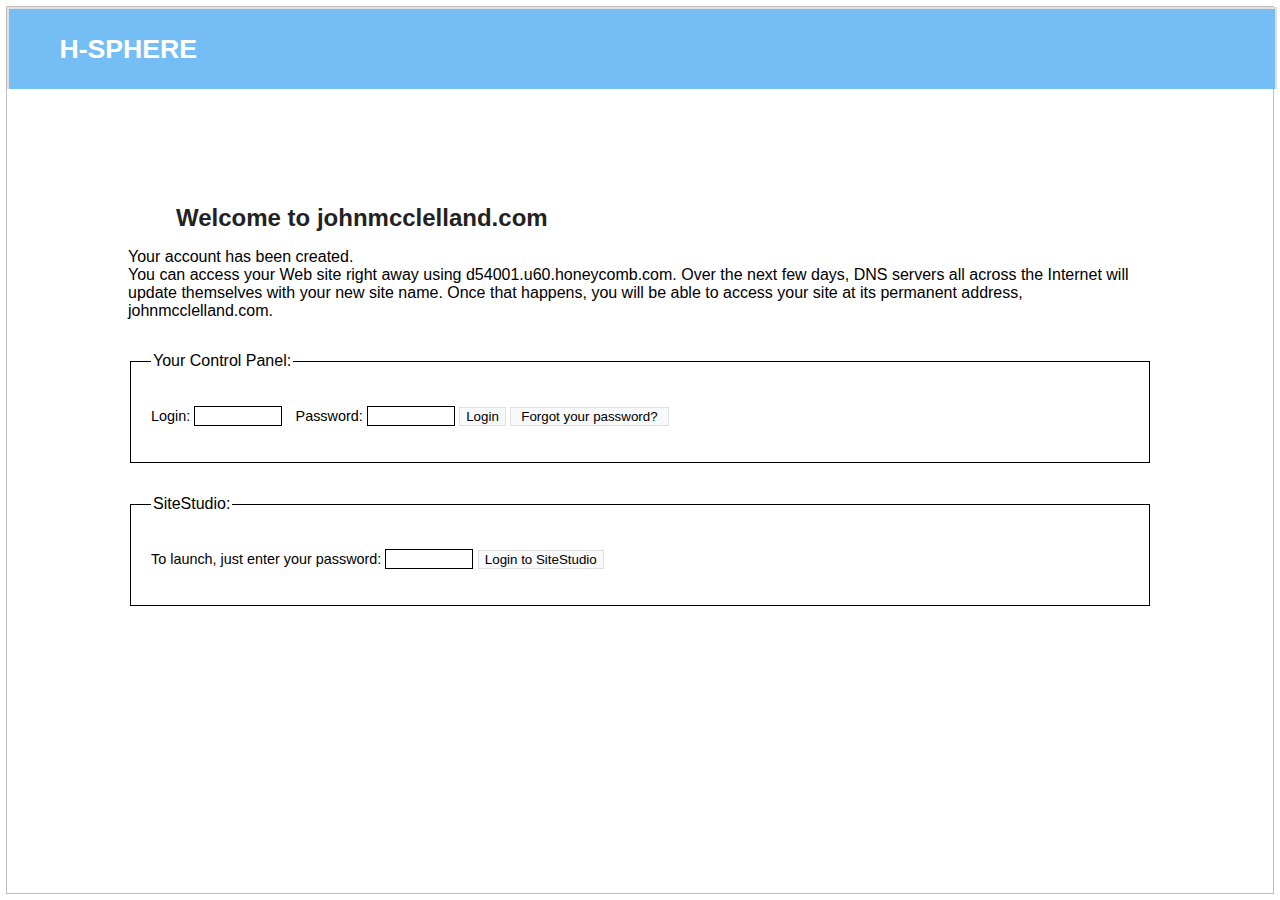
<file: cp/index.html>
<!DOCTYPE HTML PUBLIC "-//W3C//DTD HTML 4.0 Transitional//EN">
<html>
	<head>
		<META HTTP-EQUIV="Content-Type" CONTENT="text/html; charset=iso-8859-1">
		<title>johnmcclelland.com - H-SPHERE</title>
		<style type="text/css">
body { background-color: #FFFFFF; margin: 0.4em; border-style:solid; border-color:#BEBEBE; border-width:1px; font-family:Tahoma,sans-serif}
a:link { text-decoration: none; }
a:visited { text-decoration: none; }
a:hover { text-decoration: underline; }
a:active { text-decoration: underline; }
a#forgot, input.s { white-space: nowrap; font-family:tahoma,sans-serif; font-size:10pt; color:black; background-color:#F7F9FA; border-style:solid; text-align:center; border: solid #E0E0E0 1px; white-space: nowrap; width:auto; filter:progid:DXImageTransform.Microsoft.Gradient(GradientType=0,StartColorStr='#E1E8ED',EndColorStr='#F7F9FA'); }
a#forgot[id] { padding: 1 10 1 10px; height:1.4em; } a#forgot { padding: 2 10 2 10px; margin: 0 0 -4 0px; height:1.4em; } a#forgot:hover, input.s:hover { text-decoration:underline; color:#0F0F0F; border-color:#666666; }
input { border: 1px; border-style:solid;font-size:11pt; width: 6em; }
label { font-size: 90%; margin: 0 4 0 0px; }
h2 { color: #222222; font-family: Tahoma,sans-serif; font-size: 18pt; font-weight: bold; margin-bottom: 0px; margin-top: 1em; text-indent: 2em; }
#header { position: relative; width: 100%; background-color: #75BEF5; border-width: 2px 2px 0; border-style: solid; border-color: #E0E0E0; filter:progid:DXImageTransform.Microsoft.Gradient(GradientType=0,StartColorStr='#127EDB',EndColorStr='#77BFF6'); }
#header h1 { height: 80px; background-color: #75BEF5; margin: 0 0 0 50px; font-family:Tahoma,sans-serif; font-size: 20pt; text-align: left; line-height: 80px; font-weight:bold; color:#FFFFFF; filter:progid:DXImageTransform.Microsoft.Gradient(GradientType=0,StartColorStr='#127EDB',EndColorStr='#77BFF6'); }
div#centered { border: 0; height: 50%; width: 80%; position: absolute; left: 10%; top: 20%; color: black;  }
form {white-space: nowrap; margin-bottom:2em; margin-top: 2em;}
fieldset {border: 1px solid; #E0E0E0; padding: 20 20 20 20px;}
        </style>
	</head>
	<body>
		<div id="header">
			<h1>H-SPHERE</h1>
		</div>
		<div id="centered">
		<h2>Welcome to johnmcclelland.com</h2>
		<p>Your account has been created.<br />
		  You can access your Web site right away using d54001.u60.honeycomb.com. Over the next few days, DNS servers all across the Internet will<br />
		  update themselves with your new site name. Once that happens, you will be able to access your site at its
		  permanent address, johnmcclelland.com.</p>

		<form action="http://cp.honeycomb.com:80/psoft/servlet/psoft.hsphere.CP" method="POST">
		<fieldset>
		<legend>Your Control Panel:</legend>
		<input type="hidden" name="action" value="login" />
		<input type="hidden" name="ftemplate" value="design/login.html" />
		<p><label for="l">Login:</label><input type="text" id="l" name="login" size="20" /> &nbsp;
		<label for="p">Password:</label><input id="p" type="password" name="password" size="20" />
		<input class="s" type="submit" value="Login">
		<a id="forgot" href="http://cp.honeycomb.com:80/psoft/servlet/psoft.hsphere.CP?action=forgetPassw&ftemplate=design/login.html">Forgot your password?</a></p>
		</fieldset>
		</form>
		<form action="http://cp.honeycomb.com/studio/servlet/psoft.masonry.Builder" method="POST">
		<fieldset><legend>SiteStudio:</legend>
		<input type="hidden" name="requestURL" value="/studio/servlet/psoft.masonry.Builder" />
		<input type="hidden" name="useraction" value="login" />
		<input type="hidden" name="action" value="useraction" />
		<input type="hidden" name="login" value="53997" />
		<input type="hidden" name="url" value="d54001.u60.honeycomb.com" />
		<input type="hidden" name="real_login" value="mcclelland" />
		<input type="hidden" name="dir" value="/johnmcclelland.com/" />
		<input type="hidden" name="server" value="d54001.u60.honeycomb.com" />
		<input type="hidden" name="port" value="21" />

		<p><label for="sp">To launch, just enter your password:</label><input id="sp" type="password" name="password" size="20" />
		<input class="s" type="submit" value="Login to SiteStudio">
		</p>
		</fieldset>
		</div>
	</body>
</html>
</file>
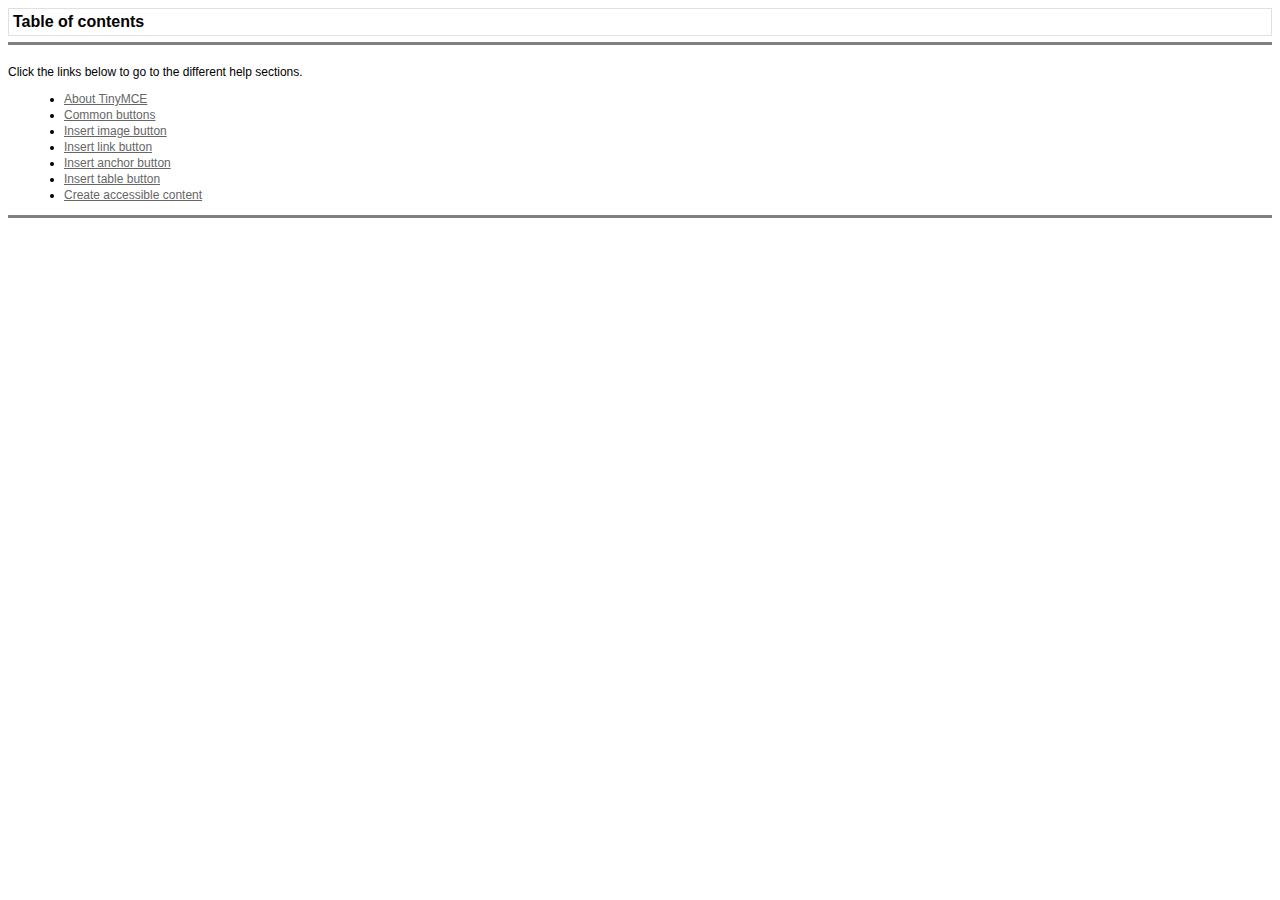
<file: data/global/tiny_mce/themes/advanced/docs/en/index.htm>
<html xmlns="http://www.w3.org/1999/xhtml">
<HEAD>
<TITLE>Help Index</TITLE>
<link href="style.css" rel="stylesheet" type="text/css">
</HEAD>
<BODY onload="window.focus();">
<table width="100%" border="0" cellpadding="1" cellspacing="3"
	class="pageheader">
	<tr>
		<td><span class="title">Table of contents</span></td>
		<td align="right">&nbsp;</td>
	</tr>
</table>
<hr noshade>
<br>
Click the links below to go to the different help sections.
<ul class="toc_ul">
	<li class="toc_li"><a href="about.htm">About TinyMCE</a></li>
	<li class="toc_li"><a href="common_buttons.htm">Common buttons</a></li>
	<li class="toc_li"><a href="insert_image_button.htm">Insert
	image button</a></li>
	<li class="toc_li"><a href="insert_link_button.htm">Insert
	link button</a></li>
	<li class="toc_li"><a href="insert_anchor_button.htm">Insert
	anchor button</a></li>
	<li class="toc_li"><a href="insert_table_button.htm">Insert
	table button</a></li>
	<li class="toc_li"><a href="create_accessible_content.htm">Create
	accessible content</a></li>
</ul>
<hr noshade>
</BODY>
</HTML>
</file>
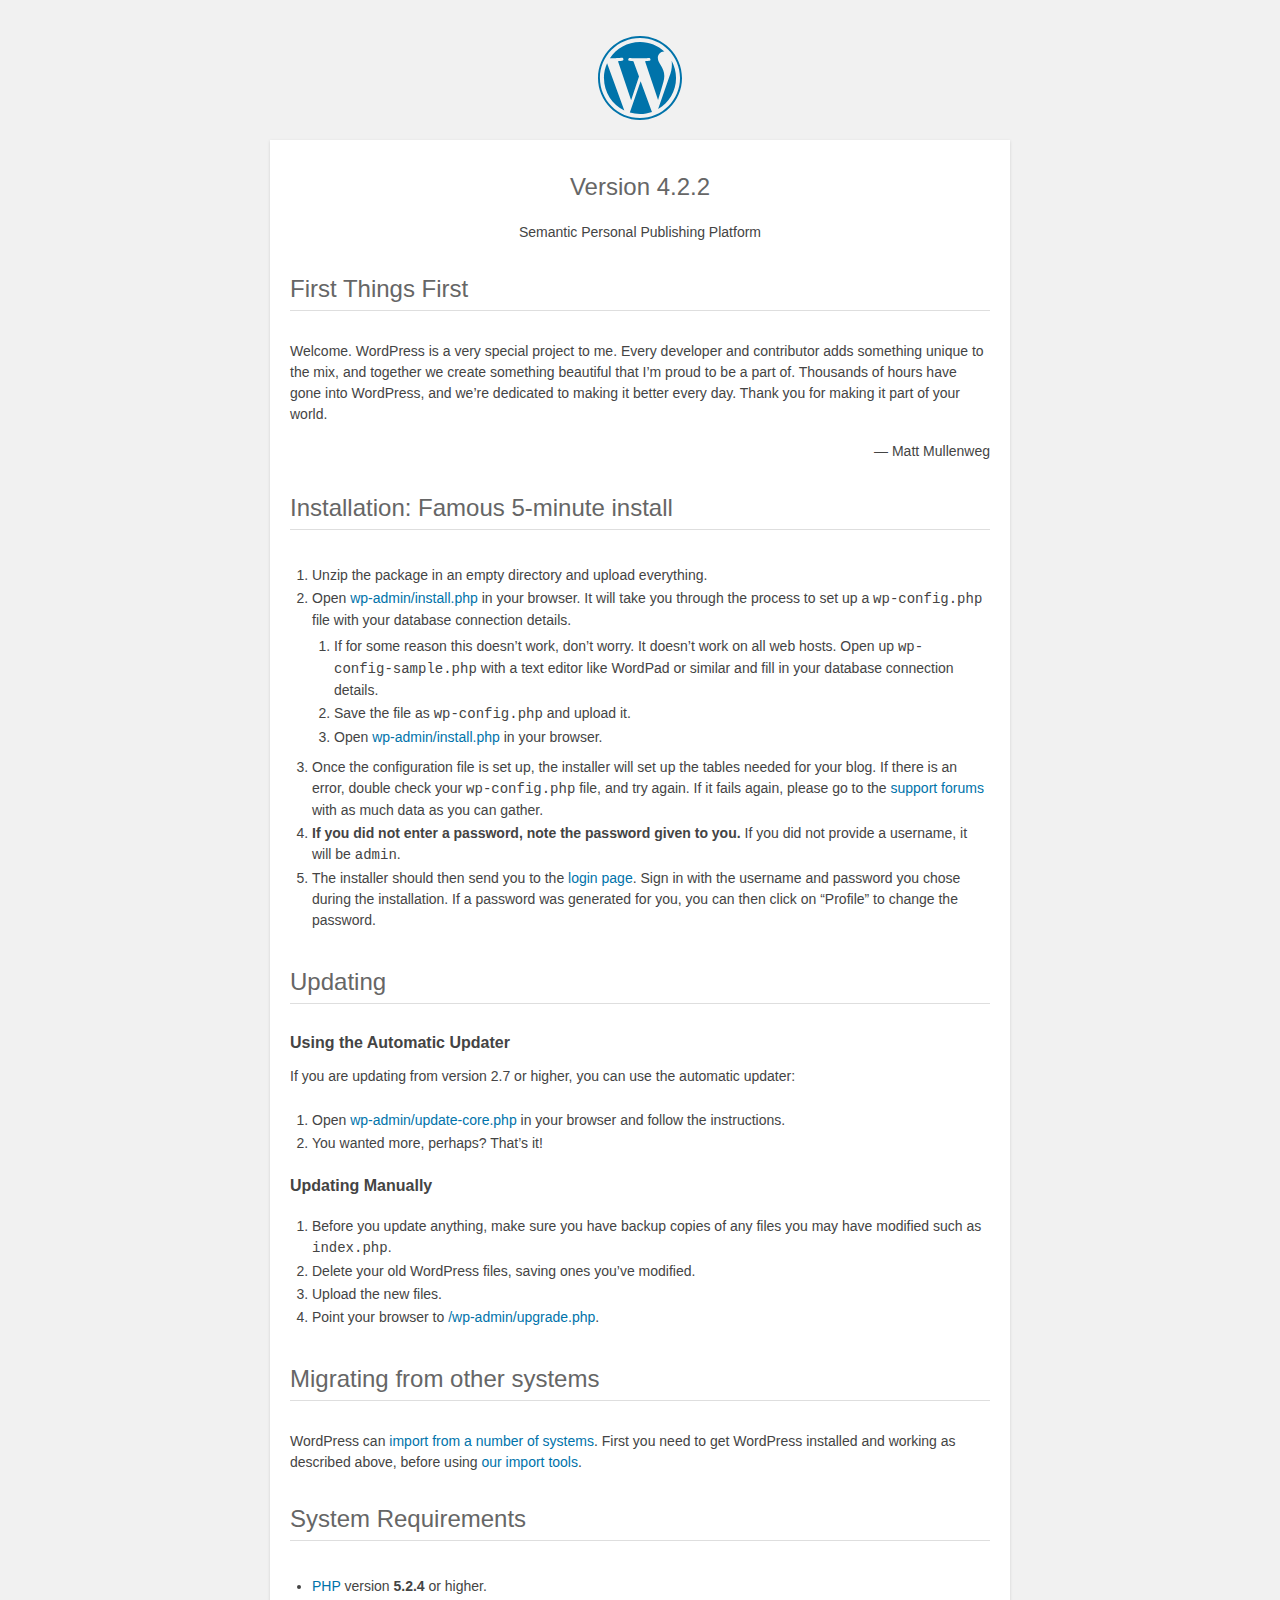
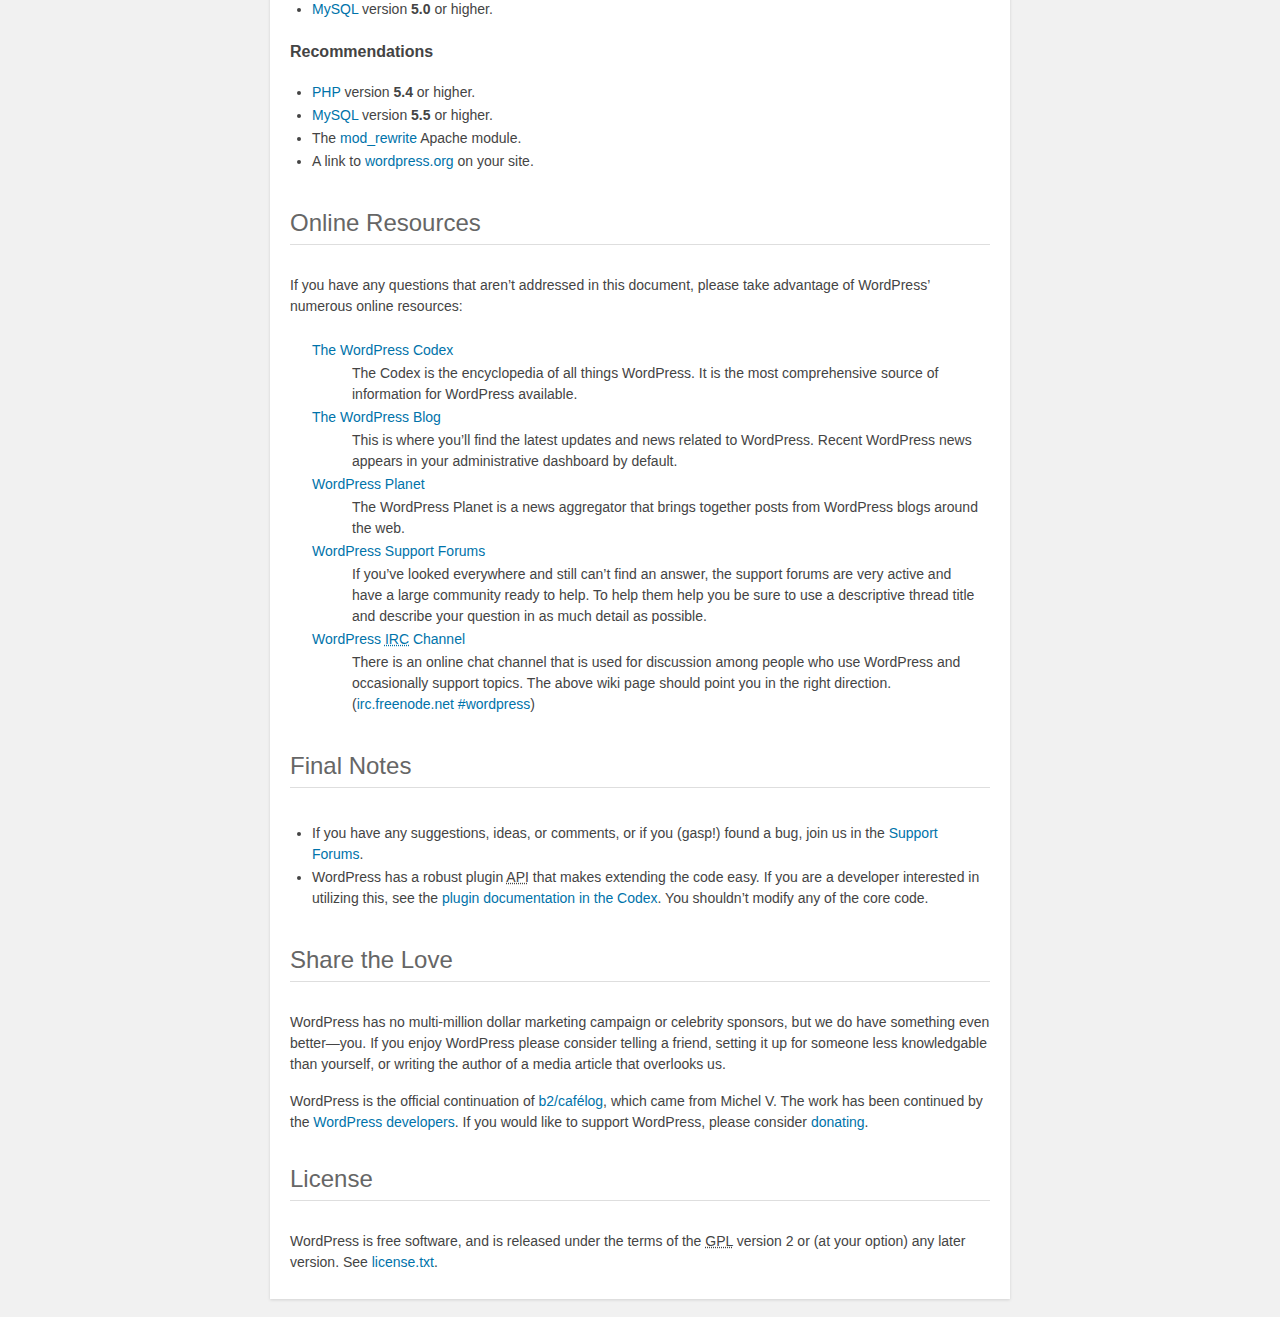
<file: readme.html>
<!DOCTYPE html>
<html>
<head>
	<meta name="viewport" content="width=device-width" />
	<meta http-equiv="Content-Type" content="text/html; charset=utf-8" />
	<title>WordPress &#8250; ReadMe</title>
	<link rel="stylesheet" href="wp-admin/css/install.css?ver=20100228" type="text/css" />
</head>
<body>
<h1 id="logo">
	<a href="https://wordpress.org/"><img alt="WordPress" src="wp-admin/images/wordpress-logo.png" /></a>
	<br /> Version 4.2.2
</h1>
<p style="text-align: center">Semantic Personal Publishing Platform</p>

<h1>First Things First</h1>
<p>Welcome. WordPress is a very special project to me. Every developer and contributor adds something unique to the mix, and together we create something beautiful that I&#8217;m proud to be a part of. Thousands of hours have gone into WordPress, and we&#8217;re dedicated to making it better every day. Thank you for making it part of your world.</p>
<p style="text-align: right">&#8212; Matt Mullenweg</p>

<h1>Installation: Famous 5-minute install</h1>
<ol>
	<li>Unzip the package in an empty directory and upload everything.</li>
	<li>Open <span class="file"><a href="wp-admin/install.php">wp-admin/install.php</a></span> in your browser. It will take you through the process to set up a <code>wp-config.php</code> file with your database connection details.
		<ol>
			<li>If for some reason this doesn&#8217;t work, don&#8217;t worry. It doesn&#8217;t work on all web hosts. Open up <code>wp-config-sample.php</code> with a text editor like WordPad or similar and fill in your database connection details.</li>
			<li>Save the file as <code>wp-config.php</code> and upload it.</li>
			<li>Open <span class="file"><a href="wp-admin/install.php">wp-admin/install.php</a></span> in your browser.</li>
		</ol>
	</li>
	<li>Once the configuration file is set up, the installer will set up the tables needed for your blog. If there is an error, double check your <code>wp-config.php</code> file, and try again. If it fails again, please go to the <a href="https://wordpress.org/support/" title="WordPress support">support forums</a> with as much data as you can gather.</li>
	<li><strong>If you did not enter a password, note the password given to you.</strong> If you did not provide a username, it will be <code>admin</code>.</li>
	<li>The installer should then send you to the <a href="wp-login.php">login page</a>. Sign in with the username and password you chose during the installation. If a password was generated for you, you can then click on &#8220;Profile&#8221; to change the password.</li>
</ol>

<h1>Updating</h1>
<h2>Using the Automatic Updater</h2>
<p>If you are updating from version 2.7 or higher, you can use the automatic updater:</p>
<ol>
	<li>Open <span class="file"><a href="wp-admin/update-core.php">wp-admin/update-core.php</a></span> in your browser and follow the instructions.</li>
	<li>You wanted more, perhaps? That&#8217;s it!</li>
</ol>

<h2>Updating Manually</h2>
<ol>
	<li>Before you update anything, make sure you have backup copies of any files you may have modified such as <code>index.php</code>.</li>
	<li>Delete your old WordPress files, saving ones you&#8217;ve modified.</li>
	<li>Upload the new files.</li>
	<li>Point your browser to <span class="file"><a href="wp-admin/upgrade.php">/wp-admin/upgrade.php</a>.</span></li>
</ol>

<h1>Migrating from other systems</h1>
<p>WordPress can <a href="https://codex.wordpress.org/Importing_Content">import from a number of systems</a>. First you need to get WordPress installed and working as described above, before using <a href="wp-admin/import.php" title="Import to WordPress">our import tools</a>.</p>

<h1>System Requirements</h1>
<ul>
	<li><a href="http://php.net/">PHP</a> version <strong>5.2.4</strong> or higher.</li>
	<li><a href="http://www.mysql.com/">MySQL</a> version <strong>5.0</strong> or higher.</li>
</ul>

<h2>Recommendations</h2>
<ul>
	<li><a href="http://php.net/">PHP</a> version <strong>5.4</strong> or higher.</li>
	<li><a href="http://www.mysql.com/">MySQL</a> version <strong>5.5</strong> or higher.</li>
	<li>The <a href="http://httpd.apache.org/docs/2.2/mod/mod_rewrite.html">mod_rewrite</a> Apache module.</li>
	<li>A link to <a href="https://wordpress.org/">wordpress.org</a> on your site.</li>
</ul>

<h1>Online Resources</h1>
<p>If you have any questions that aren&#8217;t addressed in this document, please take advantage of WordPress&#8217; numerous online resources:</p>
<dl>
	<dt><a href="https://codex.wordpress.org/">The WordPress Codex</a></dt>
		<dd>The Codex is the encyclopedia of all things WordPress. It is the most comprehensive source of information for WordPress available.</dd>
	<dt><a href="https://wordpress.org/news/">The WordPress Blog</a></dt>
		<dd>This is where you&#8217;ll find the latest updates and news related to WordPress. Recent WordPress news appears in your administrative dashboard by default.</dd>
	<dt><a href="https://planet.wordpress.org/">WordPress Planet</a></dt>
		<dd>The WordPress Planet is a news aggregator that brings together posts from WordPress blogs around the web.</dd>
	<dt><a href="https://wordpress.org/support/">WordPress Support Forums</a></dt>
		<dd>If you&#8217;ve looked everywhere and still can&#8217;t find an answer, the support forums are very active and have a large community ready to help. To help them help you be sure to use a descriptive thread title and describe your question in as much detail as possible.</dd>
	<dt><a href="https://codex.wordpress.org/IRC">WordPress <abbr title="Internet Relay Chat">IRC</abbr> Channel</a></dt>
		<dd>There is an online chat channel that is used for discussion among people who use WordPress and occasionally support topics. The above wiki page should point you in the right direction. (<a href="irc://irc.freenode.net/wordpress">irc.freenode.net #wordpress</a>)</dd>
</dl>

<h1>Final Notes</h1>
<ul>
	<li>If you have any suggestions, ideas, or comments, or if you (gasp!) found a bug, join us in the <a href="https://wordpress.org/support/">Support Forums</a>.</li>
	<li>WordPress has a robust plugin <abbr title="application programming interface">API</abbr> that makes extending the code easy. If you are a developer interested in utilizing this, see the <a href="https://codex.wordpress.org/Plugin_API" title="WordPress plugin API">plugin documentation in the Codex</a>. You shouldn&#8217;t modify any of the core code.</li>
</ul>

<h1>Share the Love</h1>
<p>WordPress has no multi-million dollar marketing campaign or celebrity sponsors, but we do have something even better&#8212;you. If you enjoy WordPress please consider telling a friend, setting it up for someone less knowledgable than yourself, or writing the author of a media article that overlooks us.</p>

<p>WordPress is the official continuation of <a href="http://cafelog.com/">b2/caf&#233;log</a>, which came from Michel V. The work has been continued by the <a href="https://wordpress.org/about/">WordPress developers</a>. If you would like to support WordPress, please consider <a href="https://wordpress.org/donate/" title="Donate to WordPress">donating</a>.</p>

<h1>License</h1>
<p>WordPress is free software, and is released under the terms of the <abbr title="GNU General Public License">GPL</abbr> version 2 or (at your option) any later version. See <a href="license.txt">license.txt</a>.</p>

</body>
</html>
</file>
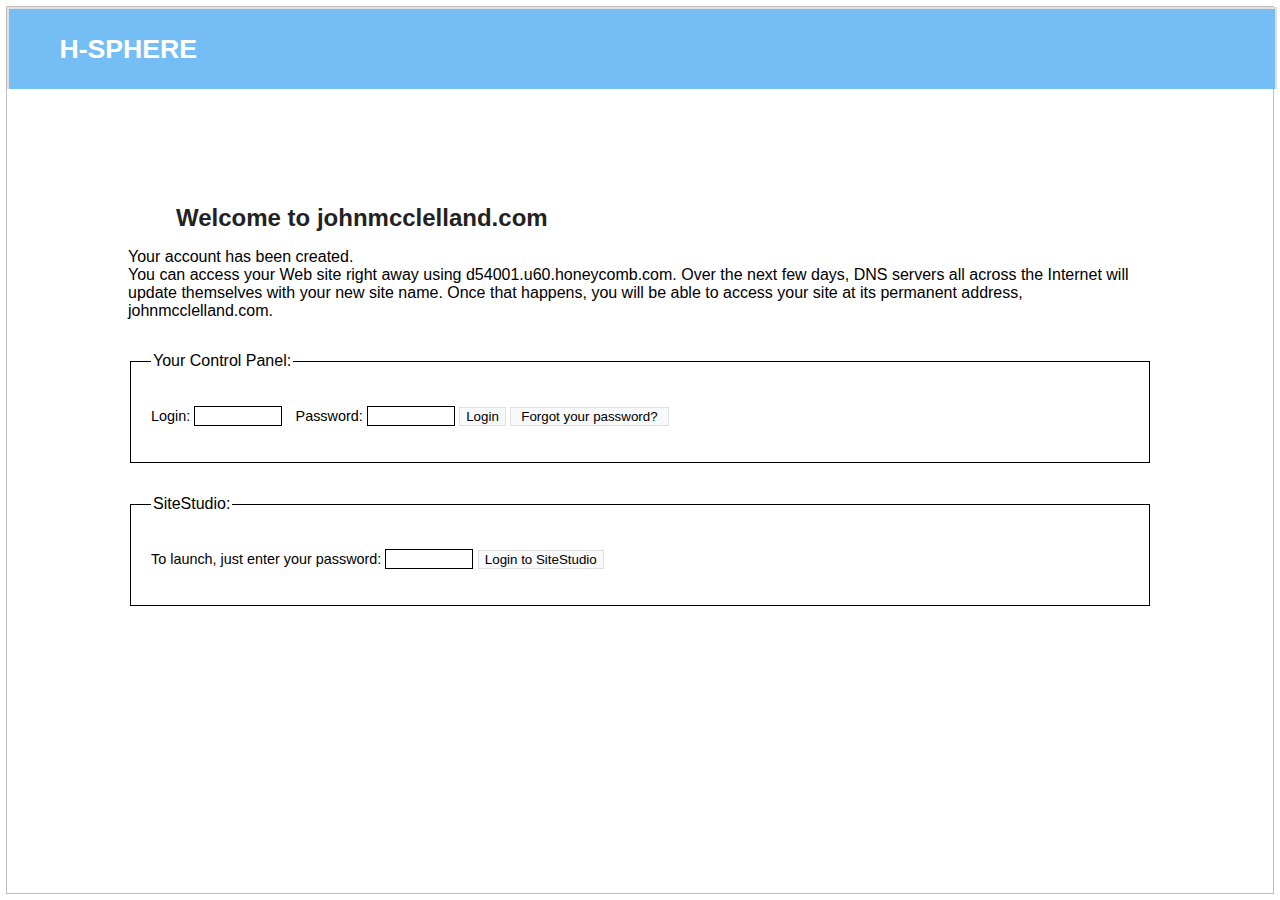
<file: cp/login.html>
<!DOCTYPE HTML PUBLIC "-//W3C//DTD HTML 4.0 Transitional//EN">
<html>
	<head>
		<META HTTP-EQUIV="Content-Type" CONTENT="text/html; charset=iso-8859-1">
		<title>johnmcclelland.com - H-SPHERE</title>
		<style type="text/css">
body { background-color: #FFFFFF; margin: 0.4em; border-style:solid; border-color:#BEBEBE; border-width:1px; font-family:Tahoma,sans-serif}
a:link { text-decoration: none; }
a:visited { text-decoration: none; }
a:hover { text-decoration: underline; }
a:active { text-decoration: underline; }
a#forgot, input.s { white-space: nowrap; font-family:tahoma,sans-serif; font-size:10pt; color:black; background-color:#F7F9FA; border-style:solid; text-align:center; border: solid #E0E0E0 1px; white-space: nowrap; width:auto; filter:progid:DXImageTransform.Microsoft.Gradient(GradientType=0,StartColorStr='#E1E8ED',EndColorStr='#F7F9FA'); }
a#forgot[id] { padding: 1 10 1 10px; height:1.4em; } a#forgot { padding: 2 10 2 10px; margin: 0 0 -4 0px; height:1.4em; } a#forgot:hover, input.s:hover { text-decoration:underline; color:#0F0F0F; border-color:#666666; }
input { border: 1px; border-style:solid;font-size:11pt; width: 6em; }
label { font-size: 90%; margin: 0 4 0 0px; }
h2 { color: #222222; font-family: Tahoma,sans-serif; font-size: 18pt; font-weight: bold; margin-bottom: 0px; margin-top: 1em; text-indent: 2em; }
#header { position: relative; width: 100%; background-color: #75BEF5; border-width: 2px 2px 0; border-style: solid; border-color: #E0E0E0; filter:progid:DXImageTransform.Microsoft.Gradient(GradientType=0,StartColorStr='#127EDB',EndColorStr='#77BFF6'); }
#header h1 { height: 80px; background-color: #75BEF5; margin: 0 0 0 50px; font-family:Tahoma,sans-serif; font-size: 20pt; text-align: left; line-height: 80px; font-weight:bold; color:#FFFFFF; filter:progid:DXImageTransform.Microsoft.Gradient(GradientType=0,StartColorStr='#127EDB',EndColorStr='#77BFF6'); }
div#centered { border: 0; height: 50%; width: 80%; position: absolute; left: 10%; top: 20%; color: black;  }
form {white-space: nowrap; margin-bottom:2em; margin-top: 2em;}
fieldset {border: 1px solid; #E0E0E0; padding: 20 20 20 20px;}
        </style>
	</head>
	<body>
		<div id="header">
			<h1>H-SPHERE</h1>
		</div>
		<div id="centered">
		<h2>Welcome to johnmcclelland.com</h2>
		<p>Your account has been created.<br />
		  You can access your Web site right away using d54001.u60.honeycomb.com. Over the next few days, DNS servers all across the Internet will<br />
		  update themselves with your new site name. Once that happens, you will be able to access your site at its
		  permanent address, johnmcclelland.com.</p>

		<form action="http://cp.honeycomb.com:80/psoft/servlet/psoft.hsphere.CP" method="POST">
		<fieldset>
		<legend>Your Control Panel:</legend>
		<input type="hidden" name="action" value="login" />
		<input type="hidden" name="ftemplate" value="design/login.html" />
		<p><label for="l">Login:</label><input type="text" id="l" name="login" size="20" /> &nbsp;
		<label for="p">Password:</label><input id="p" type="password" name="password" size="20" />
		<input class="s" type="submit" value="Login">
		<a id="forgot" href="http://cp.honeycomb.com:80/psoft/servlet/psoft.hsphere.CP?action=forgetPassw&ftemplate=design/login.html">Forgot your password?</a></p>
		</fieldset>
		</form>
		<form action="http://cp.honeycomb.com/studio/servlet/psoft.masonry.Builder" method="POST">
		<fieldset><legend>SiteStudio:</legend>
		<input type="hidden" name="requestURL" value="/studio/servlet/psoft.masonry.Builder" />
		<input type="hidden" name="useraction" value="login" />
		<input type="hidden" name="action" value="useraction" />
		<input type="hidden" name="login" value="53997" />
		<input type="hidden" name="url" value="d54001.u60.honeycomb.com/" />
		<input type="hidden" name="real_login" value="mcclelland" />
		<input type="hidden" name="dir" value="/johnmcclelland.com/" />
		<input type="hidden" name="server" value="d54001.u60.honeycomb.com" />
		<input type="hidden" name="port" value="21" />

		<p><label for="sp">To launch, just enter your password:</label><input id="sp" type="password" name="password" size="20" />
		<input class="s" type="submit" value="Login to SiteStudio">
		</p>
		</fieldset>
		</div>
	</body>
</html>
</file>
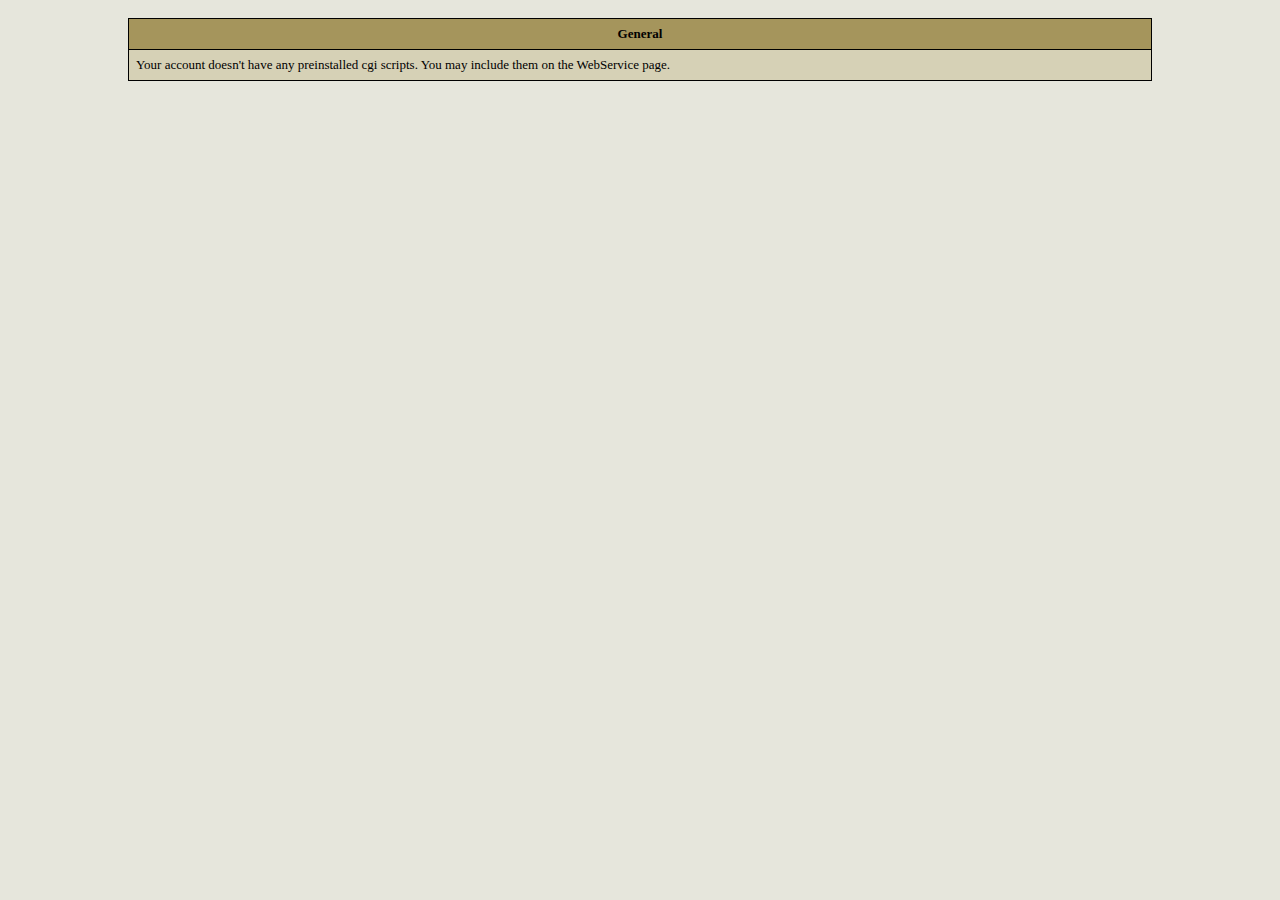
<file: cp/scripts/alldetails.html>
<!DOCTYPE HTML PUBLIC "-//W3C//DTD HTML 4.0 Transitional//EN">

<html>
<head>
	<title>Details</title>
</head>
<BODY  BGCOLOR="#E6E6DC" MARGINHEIGHT="0" MARGINWIDTH="0" LEFTMARGIN="0" TOPMARGIN="0" RIGHTMARGIN="0" BOTTOMMARGIN="0">
<br>
<table width="80%" border="0" cellspacing="0" cellpadding="0" BGCOLOR=#000000 align="CENTER">
<tr>
<td>
<table width="100%" border="0" cellspacing="1" cellpadding="7" align="CENTER">
<tr bgcolor="#A5955C">
 <td width="100%"  align="center"><font face="Verdana" size="2" color="#000000"><b>General</b></font></td>	
</tr>
<tr>
          <td bgcolor="#D6D1B6" align="left"><font face="Verdana" size="2" color="#000000">Your
            account doesn't have any preinstalled cgi scripts. You may include them
            on the WebService page.
            </font>
	</td>
     </tr>

</table>
</td>
</tr>
</table>
</body>
</html>
</file>
<file: data/global/tiny_mce/themes/advanced/docs/en/style.css>
body {
	background-color: #FFFFFF;
}

body,td,.content {
	font-family: Verdana, Arial, helvetica, sans-serif;
	font-size: 12px;
}

.title {
	font-family: Verdana, Arial, helvetica, sans-serif;
	font-size: 16px;
	font-weight: bold;
}

.subtitle {
	font-size: 12px;
	font-weight: bold;
}

.toc_ul,.toc_li {
	margin-left: 8px;
	line-height: 16px;
}

.step_ol,.step_li {
	margin-left: 11px;
	line-height: 16px;
}

img {
	border: #000000 solid 1px;
}

a:visited {
	color: #666666;
	text-decoration: underline;
}

a:active {
	color: #666666;
	text-decoration: underline;
}

a:hover {
	color: #666666;
	text-decoration: underline;
}

a {
	color: #666666;
	text-decoration: underline;
}

.pageheader {
	border: #E0E0E0 solid 1px;
}

.pagefooter {
	border: #E0E0E0 solid 1px;
}

.sample {
	background-color: #FFFFFF;
	border: #000000 solid 1px;
}

.samplecontent {
	font-size: 10px;
}

.code {
	background-color: #FFFFFF;
	border: #000000 solid 1px;
}

.codecontent {
	font-size: 10px;
}

.codecontent a:visited {
	color: #666666;
	text-decoration: none;
	font-weight: bold
}

.codecontent a:active {
	color: #666666;
	text-decoration: none;
	font-weight: bold
}

.codecontent a:hover {
	color: #666666;
	text-decoration: none;
	font-weight: bold
}

.codecontent a {
	color: #666666;
	text-decoration: none;
	font-weight: bold
}

hr {
	height: 1px;
}
</file>
<file: wp-admin/css/install.css>
html {
	background: #f1f1f1;
	margin: 0 20px;
}

body {
	background: #fff;
	color: #444;
	font-family: "Open Sans", sans-serif;
	margin: 140px auto 25px;
	padding: 20px 20px 10px 20px;
	max-width: 700px;
	-webkit-font-smoothing: subpixel-antialiased;
	-webkit-box-shadow: 0 1px 3px rgba(0,0,0,0.13);
	box-shadow: 0 1px 3px rgba(0,0,0,0.13);
}

a {
	color: #0073aa;
	text-decoration: none;
}

a:hover {
	color: #00a0d2;
}

h1 {
	border-bottom: 1px solid #dedede;
	clear: both;
	color: #666;
	font-size: 24px;
	margin: 30px 0;
	padding: 0;
	padding-bottom: 7px;
	font-weight: normal;
}

h2 {
	font-size: 16px;
}

p, li, dd, dt {
	padding-bottom: 2px;
	font-size: 14px;
	line-height: 1.5;
}

code, .code {
	font-family: Consolas, Monaco, monospace;
}

ul, ol, dl {
	padding: 5px 5px 5px 22px;
}

a img {
	border:0
}
abbr {
	border: 0;
	font-variant: normal;
}

label {
	cursor: pointer;
}

#logo {
	margin: 6px 0 14px 0;
	border-bottom: none;
	text-align:center
}
#logo a {
	background-image: url(../images/w-logo-blue.png?ver=20131202);
	background-image: none, url(../images/wordpress-logo.svg?ver=20131107);
	-webkit-background-size: 84px;
	background-size: 84px;
	background-position: center top;
	background-repeat: no-repeat;
	color: #999;
	height: 84px;
	font-size: 20px;
	font-weight: normal;
	line-height: 1.3em;
	margin: -130px auto 25px;
	padding: 0;
	text-decoration: none;
	width: 84px;
	text-indent: -9999px;
	outline: none;
	overflow: hidden;
	display: block;
}
.step {
	margin: 20px 0 15px;
}
.step, th {
	text-align: left;
	padding: 0;
}
.language-chooser.wp-core-ui .step .button.button-large {
	height: 36px;
	vertical-align: middle;
	font-size: 14px;
}
textarea {
	border: 1px solid #dfdfdf;
	font-family: "Open Sans", sans-serif;
	width: 100%;
	-webkit-box-sizing: border-box;
	-moz-box-sizing: border-box;
	box-sizing: border-box;
}

.form-table {
	border-collapse: collapse;
	margin-top: 1em;
	width: 100%;
}

.form-table td {
	margin-bottom: 9px;
	padding: 10px 20px 10px 0;
	border-bottom: 8px solid #fff;
	font-size: 14px;
	vertical-align: top
}

.form-table th {
	font-size: 14px;
	text-align: left;
	padding: 16px 20px 10px 0;
	width: 140px;
	vertical-align: top;
}

.form-table code {
	line-height: 18px;
	font-size: 14px;
}

.form-table p {
	margin: 4px 0 0 0;
	font-size: 11px;
}

.form-table input {
	line-height: 20px;
	font-size: 15px;
	padding: 3px 5px;
	border: 1px solid #ddd;
	-webkit-box-shadow: inset 0 1px 2px rgba(0,0,0,0.07);
	box-shadow: inset 0 1px 2px rgba(0,0,0,0.07);
}

input,
submit {
	font-family: "Open Sans", sans-serif;
}

.form-table input[type=text],
.form-table input[type=email],
.form-table input[type=url],
.form-table input[type=password] {
	width: 206px;
}

.form-table th p {
	font-weight: normal;
}

.form-table.install-success td {
	vertical-align: middle;
	padding: 16px 20px 10px 0;
}

.form-table.install-success td p {
	margin: 0;
	font-size: 14px;
}

.form-table.install-success td code {
	margin: 0;
	font-size: 18px;
}

#error-page {
	margin-top: 50px;
}

#error-page p {
	font-size: 14px;
	line-height: 18px;
	margin: 25px 0 20px;
}

#error-page code, .code {
	font-family: Consolas, Monaco, monospace;
}

#pass-strength-result {
	background-color: #eee;
	border-color: #ddd !important;
	border-style: solid;
	border-width: 1px;
	margin: 5px 5px 5px 0;
	padding: 5px;
	text-align: center;
	width: 200px;
	display: none;
}

#pass-strength-result.bad {
	background-color: #ffb78c;
	border-color: #ff853c !important;
}

#pass-strength-result.good {
	background-color: #ffec8b;
	border-color: #ffcc00 !important;
}

#pass-strength-result.short {
	background-color: #ffa0a0;
	border-color: #f04040 !important;
}

#pass-strength-result.strong {
	background-color: #c3ff88;
	border-color: #8dff1c !important;
}

.message {
	border: 1px solid #c00;
	padding: 0.5em 0.7em;
	margin: 5px 0 15px;
	background-color: #ffebe8;
}

/* rtl:ignore */
#dbname,
#uname,
#pwd,
#dbhost,
#prefix,
#user_login,
#admin_email,
#pass1,
#pass2 {
	direction: ltr;
}


/* localization */
body.rtl,
.rtl textarea,
.rtl input,
.rtl submit {
	font-family: Tahoma, sans-serif;
}

:lang(he-il) body.rtl,
:lang(he-il) .rtl textarea,
:lang(he-il) .rtl input,
:lang(he-il) .rtl submit {
	font-family: Arial, sans-serif;
}

@media only screen and (max-width: 799px) {
	body {
		margin-top: 115px;
	}
	#logo a {
		margin: -125px auto 30px;
	}
}

@media screen and ( max-width: 782px ) {

	.form-table {
		margin-top: 0;
	}

	.form-table th,
	.form-table td {
		display: block;
		width: auto;
		vertical-align: middle;
	}

	.form-table th {
		padding: 20px 0 0;
	}

	.form-table td {
		padding: 5px 0;
		border: 0;
		margin: 0;
	}

	textarea,
	input {
		font-size: 16px;
	}

	.form-table td input[type="text"],
	.form-table td input[type="email"],
	.form-table td input[type="url"],
	.form-table td input[type="password"],
	.form-table td select,
	.form-table td textarea,
	.form-table span.description {
		width: 100%;
		font-size: 16px;
		line-height: 1.5;
		padding: 7px 10px;
		display: block;
		max-width: none;
		-webkit-box-sizing: border-box;
		-moz-box-sizing: border-box;
		box-sizing: border-box;
	}

}

body.language-chooser {
	max-width: 300px;
}

.language-chooser select {
	padding: 8px;
	width: 100%;
	display: block;
	border: 1px solid #ddd;
	background-color: #fff;
	color: #32373c;
	font-size: 16px;
	font-family: Arial, sans-serif;
	font-weight: normal;
}

.language-chooser p {
	text-align: right;
}

.screen-reader-input,
.screen-reader-text {
	position: absolute;
	margin: -1px;
	padding: 0;
	height: 1px;
	width: 1px;
	overflow: hidden;
	clip: rect(0 0 0 0);
	border: 0;
}

.spinner {
	background: url(../images/spinner.gif) no-repeat;
	-webkit-background-size: 20px 20px;
	background-size: 20px 20px;
	visibility: hidden;
	opacity: 0.7;
	filter: alpha(opacity=70);
	width: 20px;
	height: 20px;
	margin: 2px 5px 0;
}

.step .spinner {
	display: inline-block;
	margin-top: 8px;
	margin-right: 15px;
	vertical-align: top;
}

/**
 * HiDPI Displays
 */
@media print,
  (-webkit-min-device-pixel-ratio: 1.25),
  (min-resolution: 120dpi) {

	.spinner {
		background-image: url(../images/spinner-2x.gif);
	}

}
</file>
